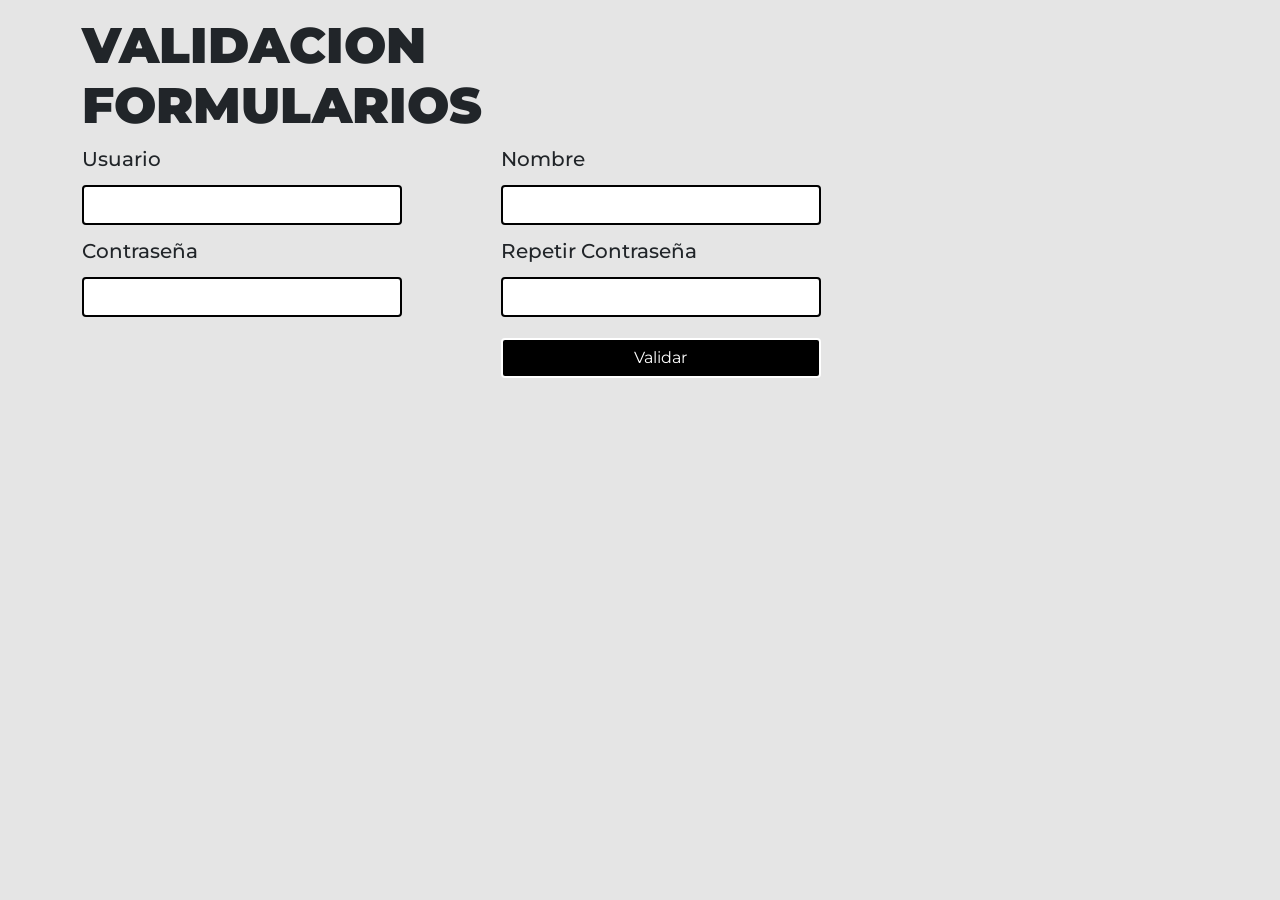
<file: index.html>
<!DOCTYPE html>
<html lang="en">
  <head>
    <meta charset="UTF-8" />
    <link rel="icon" type="image/png" sizes="" href="" />
    <meta name="description" content="Curso de HTML-JS-CSS" />
    <meta name="viewport" content="width=device-width, initial-scale=1.0" />
    <!--Font-->
    <link rel="preconnect" href="https://fonts.googleapis.com" />
    <link rel="preconnect" href="https://fonts.gstatic.com" crossorigin />
    <link
      href="https://fonts.googleapis.com/css2?family=Montserrat:wght@400;500;700;800&display=swap"
      rel="stylesheet"
    />
    <!--Bootstrap-->
    <link
      href="https://cdn.jsdelivr.net/npm/bootstrap@5.2.3/dist/css/bootstrap.min.css"
      rel="stylesheet"
      integrity="sha384-rbsA2VBKQhggwzxH7pPCaAqO46MgnOM80zW1RWuH61DGLwZJEdK2Kadq2F9CUG65"
      crossorigin="anonymous"
    />
    <script
      src="https://cdn.jsdelivr.net/npm/bootstrap@5.2.3/dist/js/bootstrap.bundle.min.js"
      integrity="sha384-kenU1KFdBIe4zVF0s0G1M5b4hcpxyD9F7jL+jjXkk+Q2h455rYXK/7HAuoJl+0I4"
      crossorigin="anonymous"
    ></script>
    <!-- CSS del proyecto -->
    <link rel="stylesheet" type="text/css" href="./css/actividad.css" />
    <title>Actividad 6</title>
  </head>
  <body>
    <header></header>
    <nav></nav>
    <main class="container mt-3">
      <section>
        <h1>
          VALIDACION <br />
          FORMULARIOS
        </h1>
      </section>
      <section class="row w-75">
        <section class="col-sm-12 col-md-6">
          <p class="subt">
            <label for="user">Usuario</label>
          </p>
          <p>
            <input type="text" name="" id="user" />
          </p>
          <p class="text" id="msgUser"></p>
          <p class="subt">
            <label for="contrasena">Contraseña</label>
          </p>
          <p>
            <input type="password" name="" id="contrasena" />
          </p>
          <p class="text" id="msgPwd"></p>
        </section>
        <section class="col-sm-12 col-md-6">
          <p class="subt">
            <label for="nombre">Nombre</label>
          </p>
          <p>
            <input type="text" name="" id="nombre" />
          </p>
          <p class="text" id="msgNombre"></p>
          <p class="subt">
            <label for="contrasenaR">Repetir Contraseña</label>
          </p>
          <p>
            <input type="password" name="" id="contrasenaR" />
          </p>
          <p class="text" id="msgPwdR"></p>
          <input
            type="button"
            class="boton"
            value="Validar"
            onclick="validar()"
          />
        </section>
      </section>
    </main>
    <footer></footer>
  </body>
</html>
<script src="./js/actividad.js"></script>
</file>
<file: css/actividad.css>
body {
  background-color: #e5e5e5;
  font-family: "Montserrat", sans-serif;
}
h1 {
  font-weight: 900;
  font-size: 50px;
}
.subt {
  font-weight: 500;
  font-size: 20px;
}
input {
  margin-top: -5px;
  margin-bottom: 15px;
  width: 320px;
  height: 40px;
  border-radius: 4px;
  border: 2px solid;
}
.text {
  font-size: 12px;
  margin-top: -20px;
  width: 335px;
}
.boton {
  width: 320px;
  background-color: black;
  color: white;
  margin-top: 10px;
}

.boton:hover {
  width: 320px;
  background-color: white;
  color: black;
  border: 2px solid black;
}
</file>
